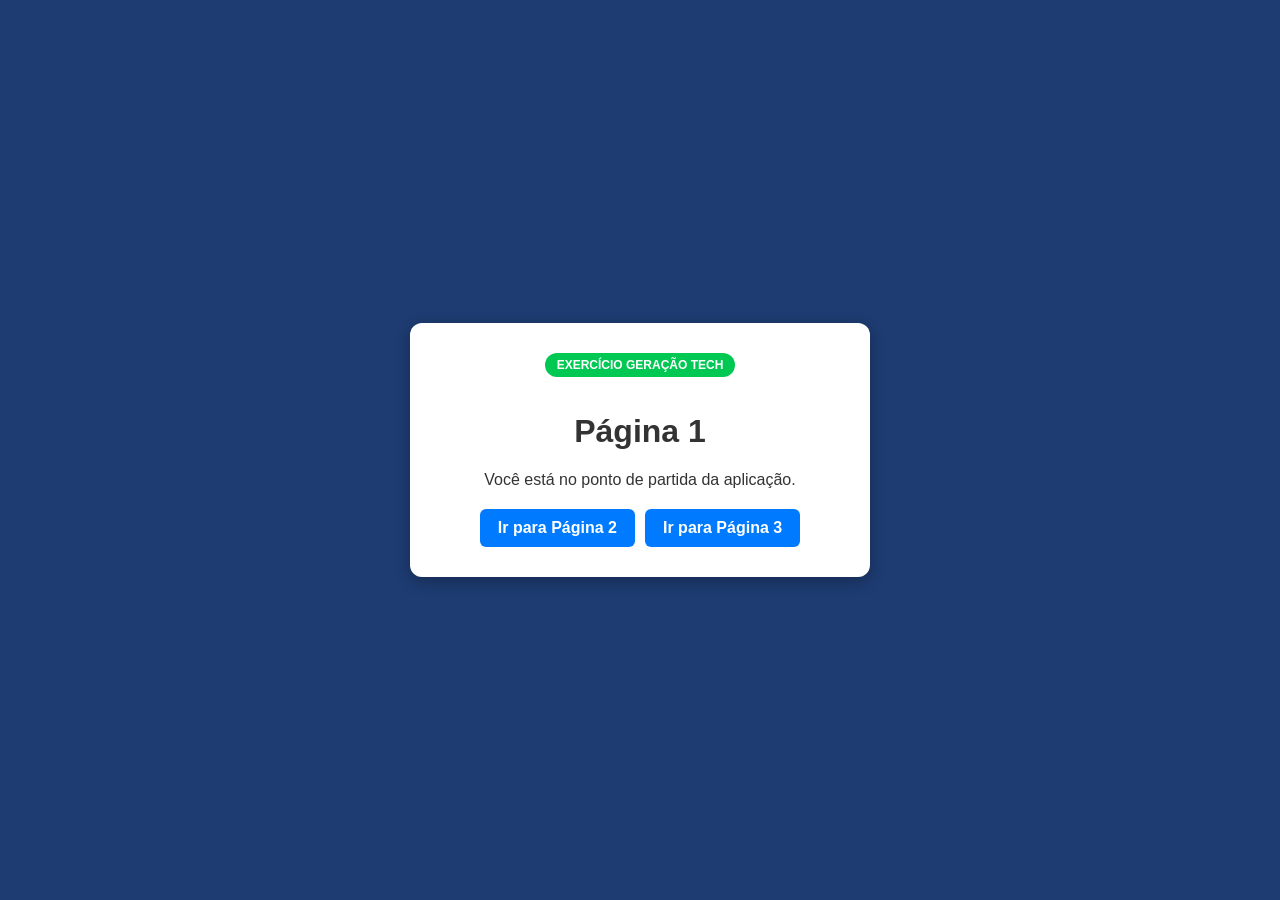
<file: index.html>
<!DOCTYPE html>
<html lang="pt-BR">
<head>
  <meta charset="UTF-8">
  <meta name="viewport" content="width=device-width, initial-scale=1.0">
  <title>Geração Tech - Página 1</title>
  <link rel="stylesheet" href="style.css">
</head>
<body>

  <div class="card">
    <span class="tag-geracao-tech">Exercício Geração Tech</span>
    <h1>Página 1</h1>
    <p>Você está no ponto de partida da aplicação.</p>

    <nav>
      <a href="pagina2.html" class="btn">Ir para Página 2</a>
      <a href="pagina3.html" class="btn">Ir para Página 3</a>
    </nav>
  </div>

</body>
</html>
</file>
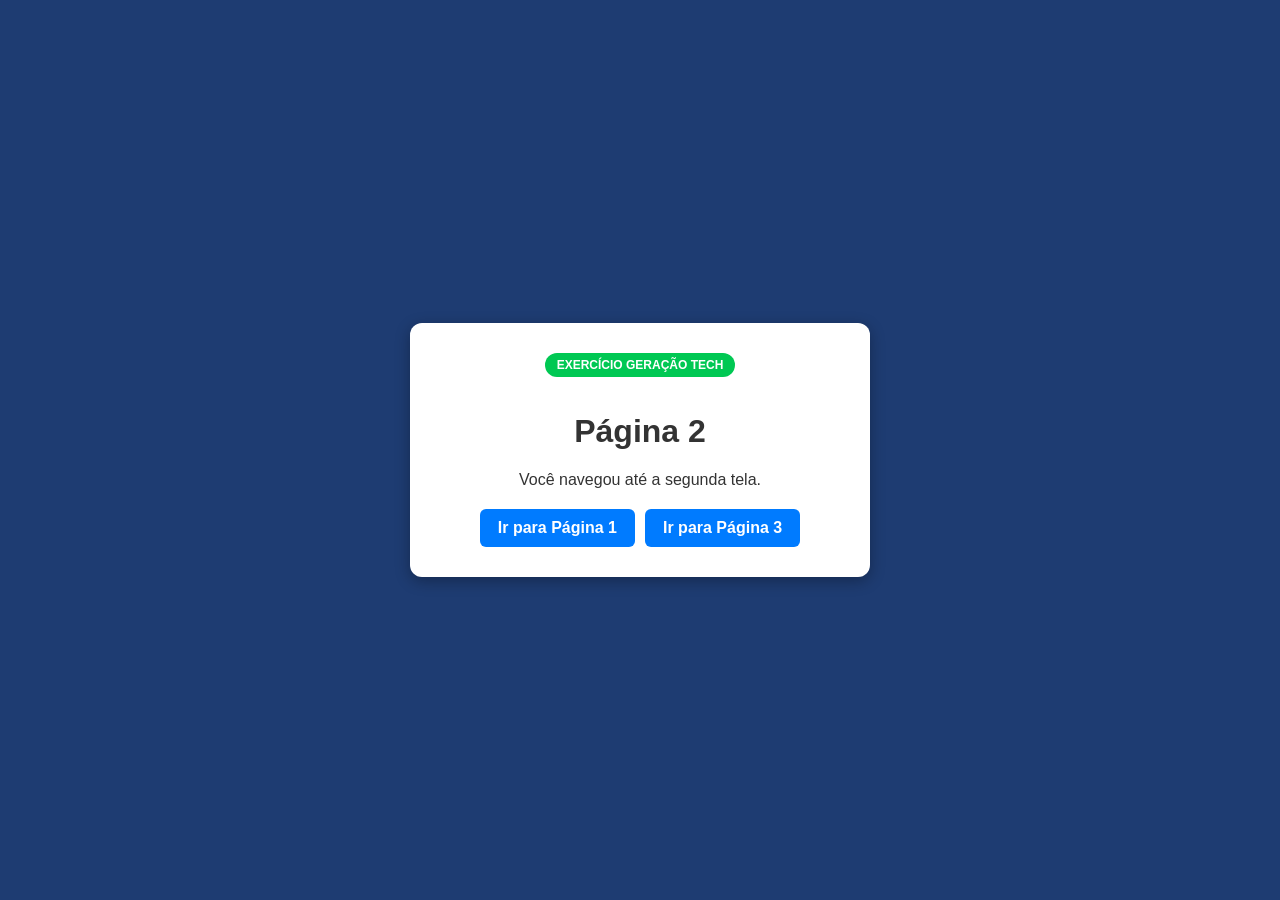
<file: pagina2.html>
<!DOCTYPE html>
<html lang="pt-BR">
<head>
  <meta charset="UTF-8">
  <meta name="viewport" content="width=device-width, initial-scale=1.0">
  <title>Geração Tech - Página 2</title>
  <link rel="stylesheet" href="style.css">
</head>
<body>

  <div class="card">
    <span class="tag-geracao-tech">Exercício Geração Tech</span>
    <h1>Página 2</h1>
    <p>Você navegou até a segunda tela.</p>

    <nav>
      <a href="index.html" class="btn">Ir para Página 1</a>
      <a href="pagina3.html" class="btn">Ir para Página 3</a>
    </nav>
  </div>

</body>
</html>
</file>
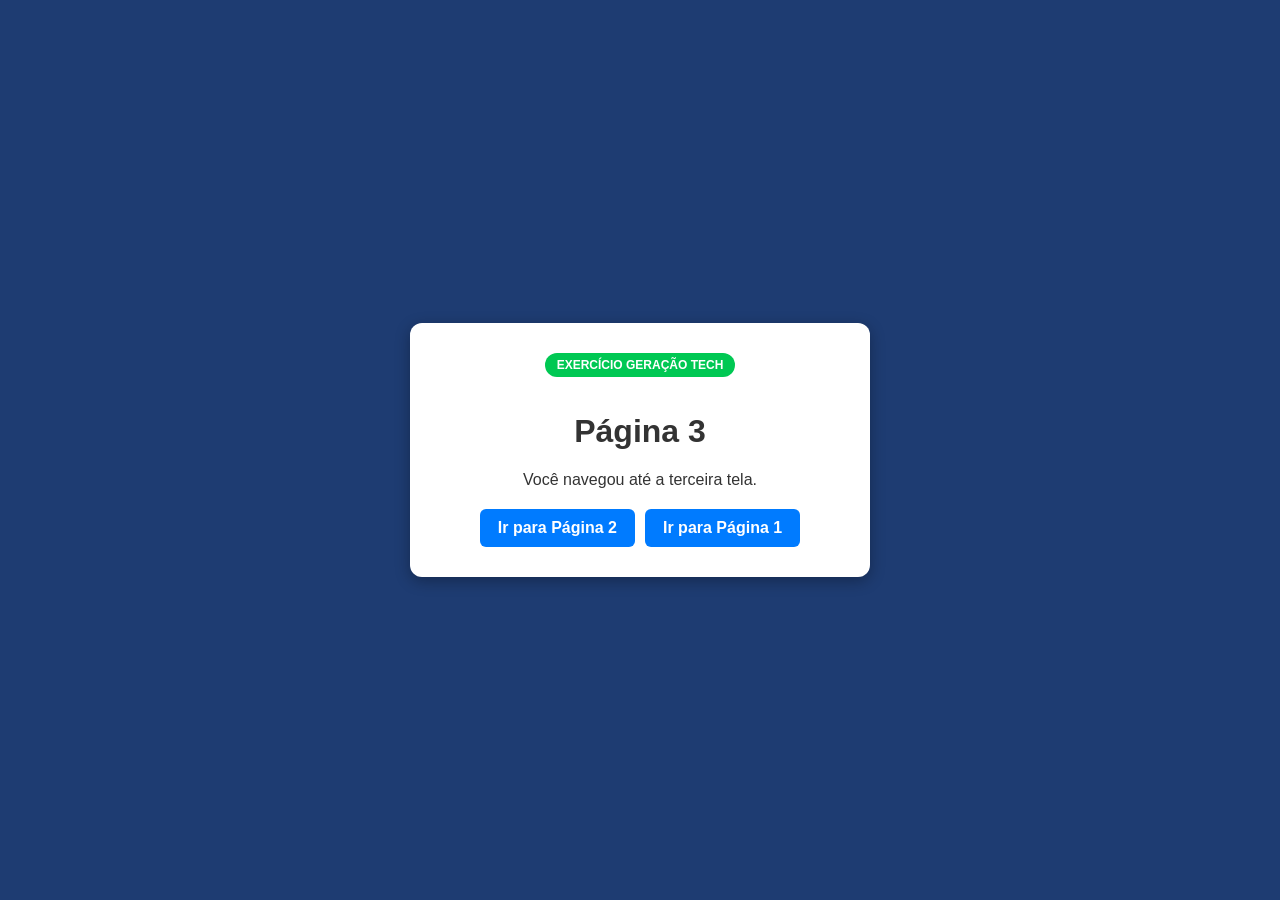
<file: pagina3.html>
<!DOCTYPE html>
<html lang="pt-BR">
<head>
  <meta charset="UTF-8">
  <meta name="viewport" content="width=device-width, initial-scale=1.0">
  <title>Geração Tech - Página 3</title>
  <link rel="stylesheet" href="style.css">
</head>
<body>

  <div class="card">
    <span class="tag-geracao-tech">Exercício Geração Tech</span>
    <h1>Página 3</h1>
    <p>Você navegou até a terceira tela.</p>

    <nav>
      <a href="pagina2.html" class="btn">Ir para Página 2</a>
      <a href="index.html" class="btn">Ir para Página 1</a>
    </nav>
  </div>

</body>
</html>
</file>
<file: style.css>
/* Fundo azul para todas as páginas */
body {
  background-color: #1e3c72; /* Tom de azul elegante */
  color: #ffffff;
  font-family: Arial, sans-serif;
  display: flex;
  justify-content: center;
  align-items: center;
  height: 100vh;
  margin: 0;
}

/* Container centralizado da página */
.card {
  background-color: #ffffff;
  color: #333333;
  padding: 30px;
  border-radius: 12px;
  box-shadow: 0px 4px 15px rgba(0, 0, 0, 0.3);
  text-align: center;
  max-width: 400px;
  width: 90%;
}

/* Identificação do programa */
.tag-geracao-tech {
  background-color: #00c853;
  color: white;
  font-weight: bold;
  padding: 5px 12px;
  border-radius: 20px;
  font-size: 12px;
  text-transform: uppercase;
  display: inline-block;
  margin-bottom: 15px;
}

/* Estilização dos Links / Botões de Navegação */
nav {
  margin-top: 20px;
  display: flex;
  gap: 10px;
  justify-content: center;
}

.btn {
  text-decoration: none;
  color: #ffffff;
  background-color: #007bff;
  padding: 10px 18px;
  border-radius: 6px;
  font-weight: bold;
  transition: background 0.3s;
}

.btn:hover {
  background-color: #0056b3;
}
</file>
